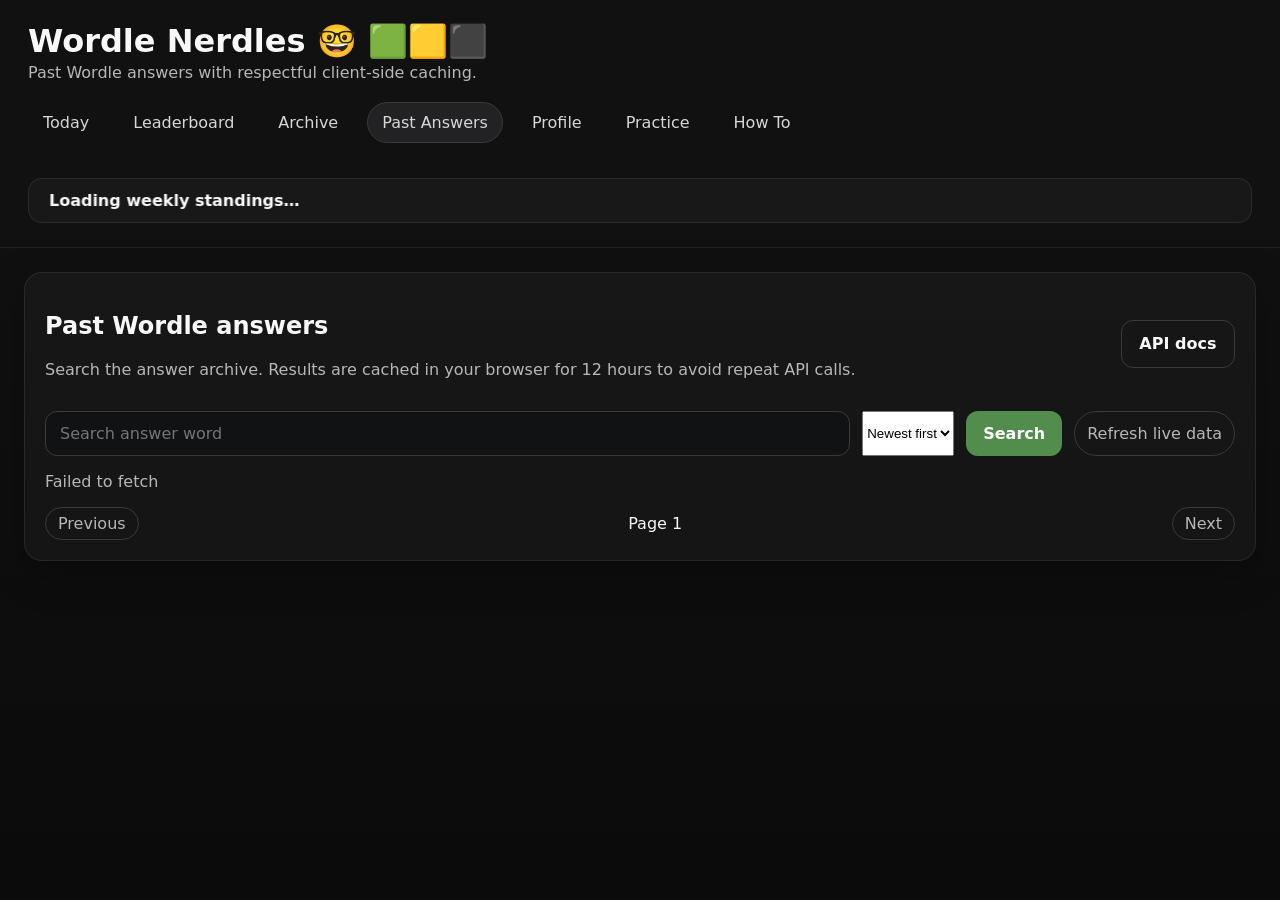
<file: answers.html>
<!DOCTYPE html>
<html lang="en">
<head>
  <meta charset="UTF-8" />
  <meta name="viewport" content="width=device-width, initial-scale=1.0" />
  <title>⬛🟨🟩Wordle Nerdles🟩🟨⬛ - Past Answers</title>
  <link rel="stylesheet" href="css/styles.css" />
</head>
<body>
  <header class="site-header">
    <div>
      <h1>Wordle Nerdles 🤓 🟩🟨⬛</h1>
      <p class="tagline">Past Wordle answers with respectful client-side caching.</p>
    </div>
    <nav class="nav">
      <a href="index.html">Today</a>
      <a href="leaderboard.html">Leaderboard</a>
      <a href="daily.html">Archive</a>
      <a href="answers.html" aria-current="page">Past Answers</a>
      <a href="profile.html">Profile</a>
      <a href="practice.html">Practice</a>
      <a href="howto.html">How To</a>
    </nav>
    <section class="ticker-shell header-ticker" aria-label="Weekly standings banner">
      <div class="ticker-track-wrap">
        <div id="weekly-ticker-track" class="ticker-track">
          <span class="ticker-item">Loading weekly standings…</span>
        </div>
      </div>
    </section>
  </header>

  <main class="page-grid single-column">
    <section class="card">
      <div class="section-head wrap">
        <div>
          <h2>Past Wordle answers</h2>
          <p class="muted">Search the answer archive. Results are cached in your browser for 12 hours to avoid repeat API calls.</p>
        </div>
        <div class="button-row compact wrap">
          <a class="ghost-link" href="https://wordlehints.co.uk/wordle-past-answers/api/" target="_blank" rel="noopener noreferrer">API docs</a>
        </div>
      </div>

      <div class="answers-toolbar">
        <input id="answer-search" type="text" placeholder="Search answer word" />
        <select id="answer-order">
          <option value="desc">Newest first</option>
          <option value="asc">Oldest first</option>
        </select>
        <button id="answer-search-btn" type="button">Search</button>
        <button id="answer-refresh-btn" type="button" class="ghost-btn">Refresh live data</button>
      </div>

      <div id="answers-meta" class="muted">Loading…</div>
      <div id="answers-list"></div>

      <div class="pagination-row">
        <button id="prev-page" type="button" class="ghost-btn">Previous</button>
        <span id="page-label">Page 1</span>
        <button id="next-page" type="button" class="ghost-btn">Next</button>
      </div>
    </section>
  </main>

  <script type="module" src="js/answers.js"></script>
  <script type="module" src="./js/ticker.js"></script>
  <script type="module" src="./js/notifications.js"></script>
</body>
</html>
</file>
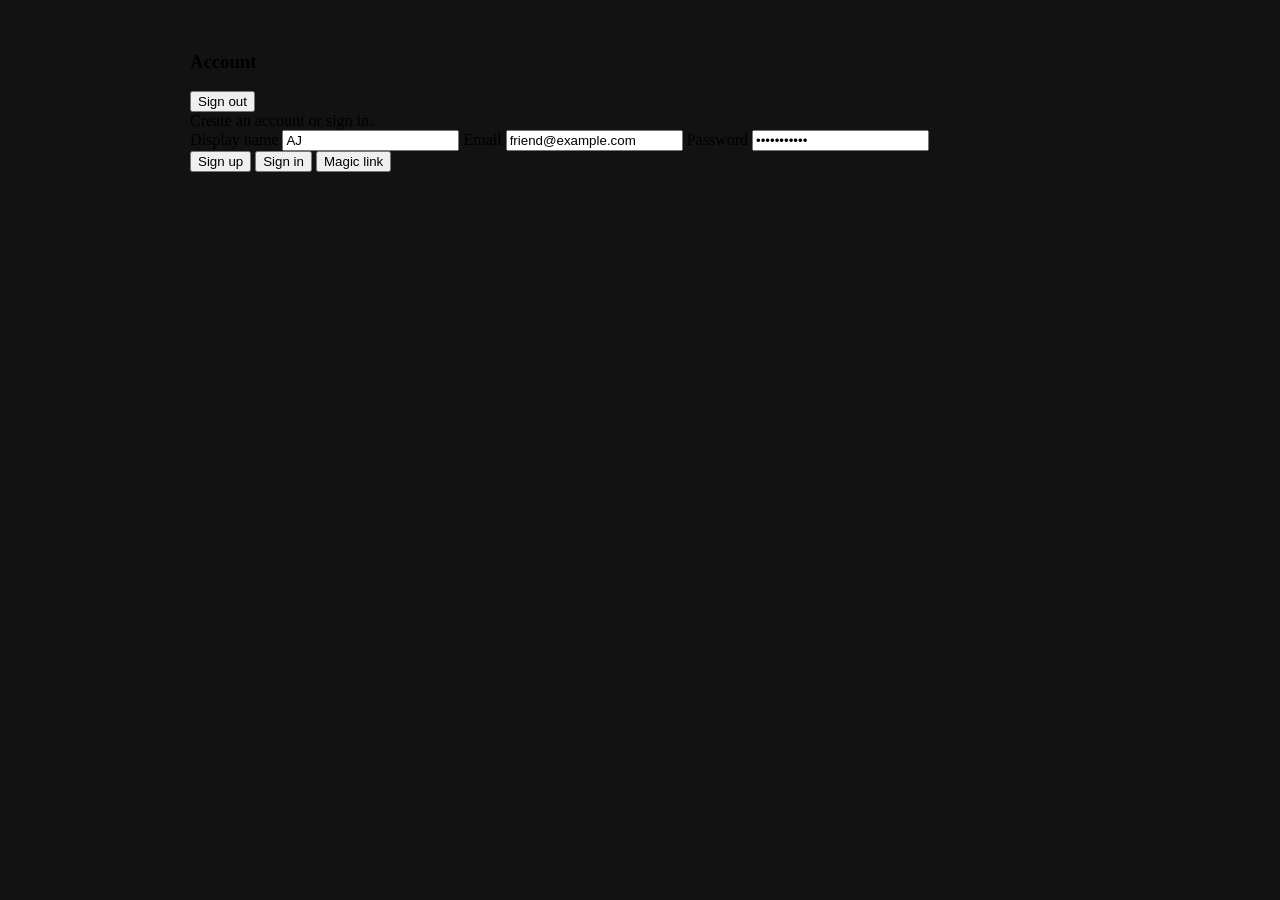
<file: _howto_scenes/account.html>
<!doctype html>
<html><head><meta charset="utf-8"><link rel="stylesheet" href="file:///mnt/data/howto_pkg_work/css/styles.css">
<style>body{padding:24px;background:#121213} .frame{width:900px;margin:0 auto;}</style></head>
<body><div class="frame">
<section class="card auth-card">
  <div class="section-head">
    <h3>Account</h3>
    <button class="ghost-btn hidden">Sign out</button>
  </div>
  <div class="status-text">Create an account or sign in.</div>
  <form class="stack-form">
    <label>Display name
      <input type="text" value="AJ" />
    </label>
    <label>Email
      <input type="email" value="friend@example.com" />
    </label>
    <label>Password
      <input type="password" value="password123" />
    </label>
    <div class="button-row wrap">
      <button type="button">Sign up</button>
      <button type="button" class="secondary-btn">Sign in</button>
      <button type="button" class="ghost-btn">Magic link</button>
    </div>
  </form>
</section>
</div></body></html>
</file>
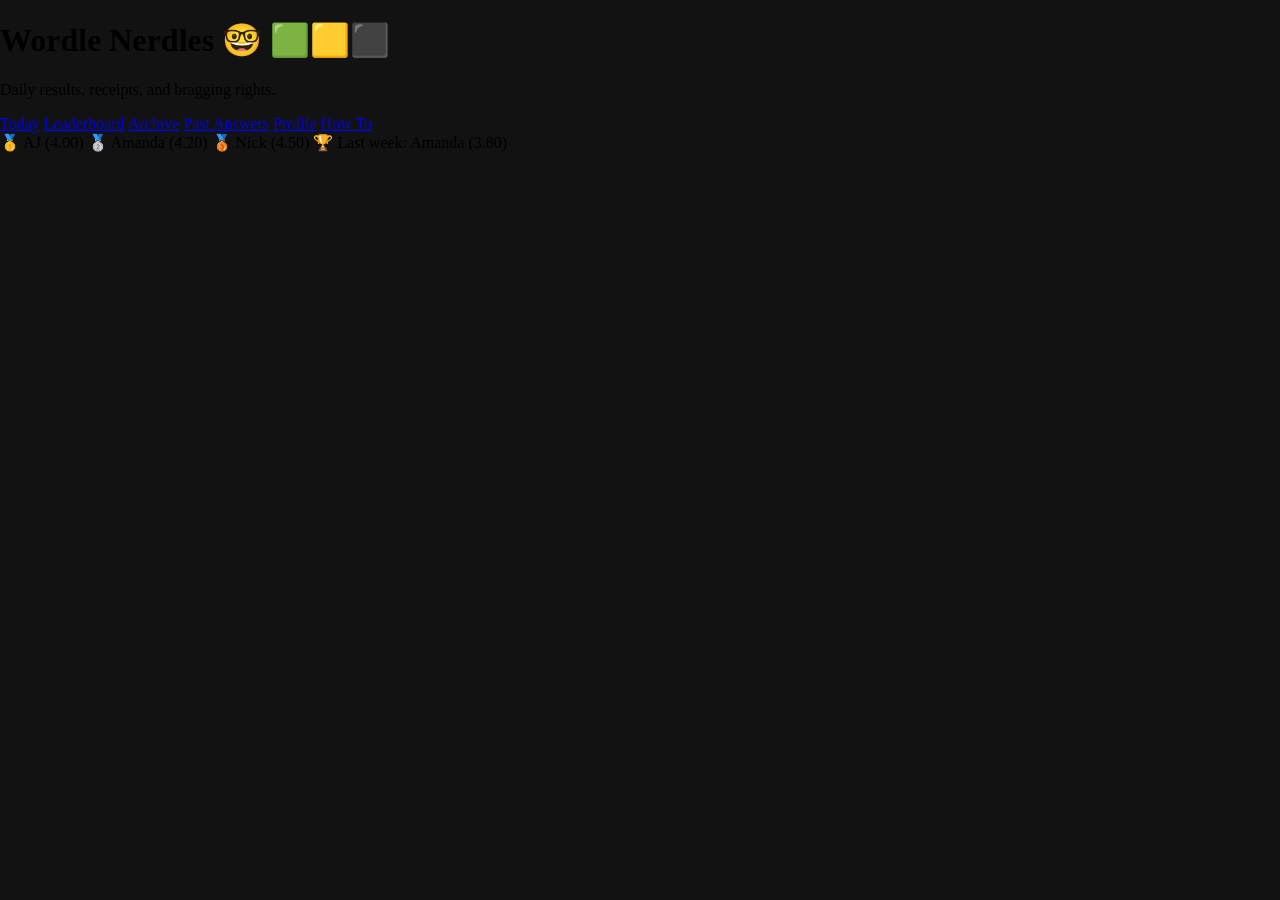
<file: _howto_scenes/nav.html>
<!doctype html>
<html><head><meta charset="utf-8"><link rel="stylesheet" href="file:///mnt/data/howto_pkg_work/css/styles.css">
<style>body{padding:0;margin:0;background:#121213} .frame{width:1400px;margin:0 auto;}</style></head>
<body><div class="frame">
<header class="site-header">
  <div>
    <h1>Wordle Nerdles 🤓 🟩🟨⬛</h1>
    <p class="tagline">Daily results, receipts, and bragging rights.</p>
  </div>
  <nav class="nav">
    <a href="index.html" aria-current="page">Today</a>
    <a href="leaderboard.html">Leaderboard</a>
    <a href="daily.html">Archive</a>
    <a href="answers.html">Past Answers</a>
    <a href="profile.html">Profile</a>
    <a href="howto.html">How To</a>
  </nav>
  <section class="ticker-shell header-ticker" aria-label="Weekly standings banner">
    <div class="ticker-track-wrap">
      <div class="ticker-track">
        <span class="ticker-item">🥇 AJ (4.00)</span>
        <span class="ticker-item">🥈 Amanda (4.20)</span>
        <span class="ticker-item">🥉 Nick (4.50)</span>
        <span class="ticker-item">🏆 Last week: Amanda (3.80)</span>
      </div>
    </div>
  </section>
</header>
</div></body></html>
</file>
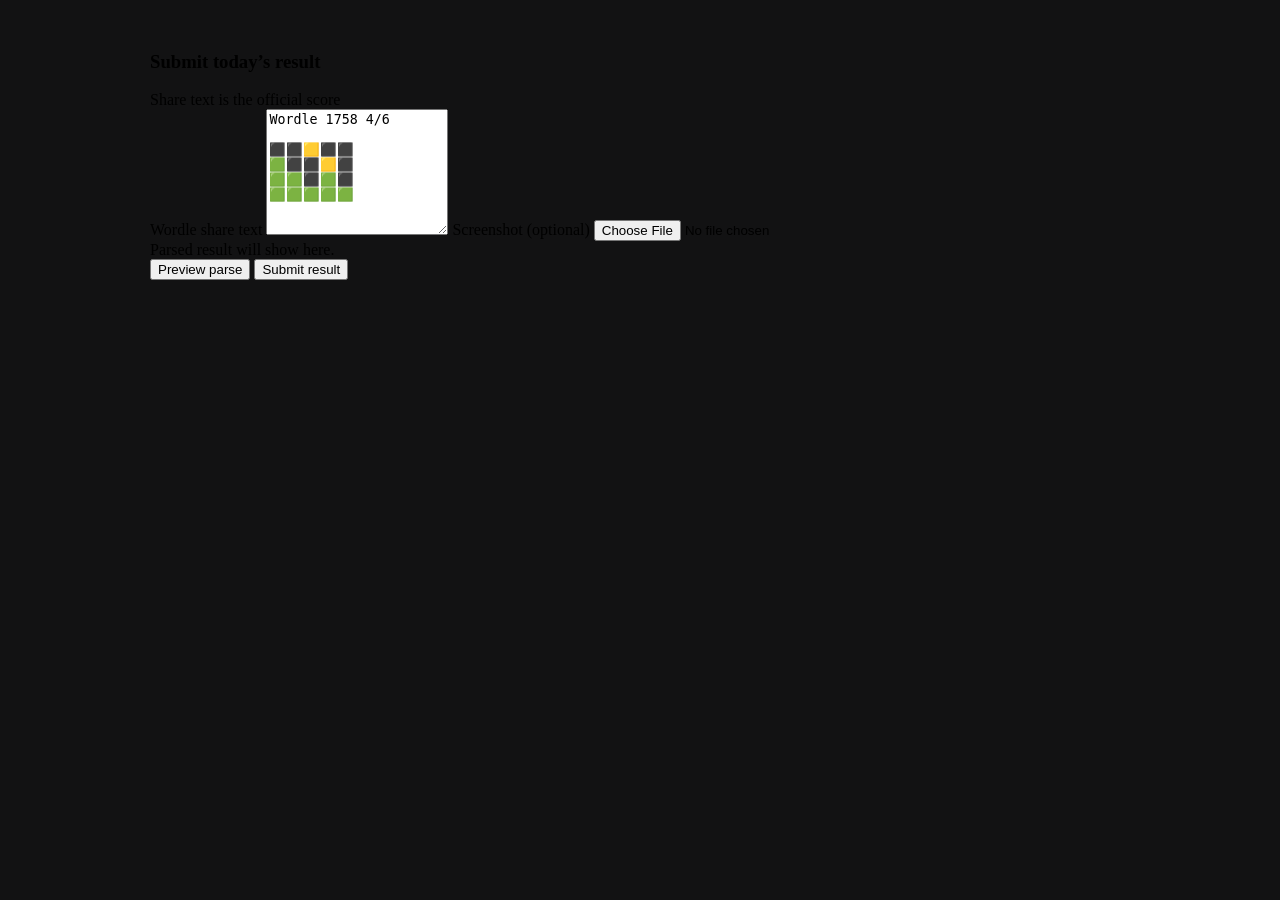
<file: _howto_scenes/submit.html>
<!doctype html>
<html><head><meta charset="utf-8"><link rel="stylesheet" href="file:///mnt/data/howto_pkg_work/css/styles.css">
<style>body{padding:24px;background:#121213} .frame{width:980px;margin:0 auto;}</style></head>
<body><div class="frame">
<section class="card submit-card">
  <div class="section-head">
    <h3>Submit today’s result</h3>
    <span class="badge">Share text is the official score</span>
  </div>
  <form class="stack-form">
    <label>Wordle share text
      <textarea rows="8">Wordle 1758 4/6

⬛⬛🟨⬛⬛
🟩⬛⬛🟨⬛
🟩🟩⬛🟩⬛
🟩🟩🟩🟩🟩</textarea>
    </label>
    <label>Screenshot (optional)
      <input type="file" />
    </label>
    <div class="preview-box muted">Parsed result will show here.</div>
    <div class="button-row">
      <button type="button" class="secondary-btn">Preview parse</button>
      <button type="button">Submit result</button>
    </div>
  </form>
</section>
</div></body></html>
</file>
<file: css/styles.css>
:root {
  --bg: #121213;
  --panel: #1a1a1b;
  --panel-alt: #222224;
  --border: #3a3a3c;
  --text: #f8f8f8;
  --muted: #b7b7b7;
  --green: #538d4e;
  --yellow: #b59f3b;
  --gray: #3a3a3c;
  --light: #818384;
  --danger: #a24444;
  --shadow: 0 12px 40px rgba(0,0,0,0.25);
  --radius: 18px;
}

* { box-sizing: border-box; }
html, body { margin: 0; padding: 0; }
body {
  font-family: Inter, system-ui, -apple-system, BlinkMacSystemFont, "Segoe UI", sans-serif;
  background: linear-gradient(180deg, #121213 0%, #0b0b0c 100%);
  color: var(--text);
  min-height: 100vh;
}

a { color: #d7d7d7; text-decoration: none; }
a:hover { color: white; }

.site-header {
  display: flex;
  justify-content: space-between;
  gap: 20px;
  align-items: flex-start;
  flex-wrap: wrap;
  padding: 24px 28px;
  border-bottom: 1px solid rgba(255,255,255,0.06);
  backdrop-filter: blur(10px);
  background: rgba(18,18,19,0.92);
  z-index: 10;
}
.site-header h1 { margin: 0; font-size: 2rem; }
.tagline { margin: 4px 0 0; color: var(--muted); }
.nav { display: flex; gap: 14px; flex-wrap: wrap; }
.nav a {
  padding: 10px 14px;
  border-radius: 999px;
  border: 1px solid transparent;
}
.nav a[aria-current="page"], .nav a:hover {
  background: var(--panel-alt);
  border-color: var(--border);
}

.page-grid {
  display: grid;
  grid-template-columns: repeat(2, minmax(0, 1fr));
  gap: 20px;
  padding: 24px;
  max-width: 1400px;
  margin: 0 auto;
}
.single-column { grid-template-columns: minmax(0, 1fr); }

.card {
  background: rgba(255,255,255,0.03);
  border: 1px solid rgba(255,255,255,0.08);
  border-radius: var(--radius);
  box-shadow: var(--shadow);
  padding: 20px;
}

.hero-card {
  grid-column: 1 / -1;
  display: flex;
  justify-content: space-between;
  gap: 24px;
  align-items: center;
}
.hero-copy h2 { margin: 8px 0; font-size: 2rem; }
.eyebrow {
  color: var(--yellow);
  text-transform: uppercase;
  font-size: 0.8rem;
  letter-spacing: 0.12em;
  margin: 0;
}
.hero-stats {
  display: grid;
  grid-template-columns: repeat(3, minmax(0, 1fr));
  gap: 12px;
  min-width: 340px;
}
.stat-box {
  background: var(--panel-alt);
  border: 1px solid var(--border);
  border-radius: 14px;
  padding: 14px;
}
.stat-box span { display: block; color: var(--muted); font-size: 0.85rem; margin-bottom: 6px; }
.stat-box strong { font-size: 1.6rem; }

.section-head {
  display: flex;
  justify-content: space-between;
  align-items: center;
  gap: 16px;
  margin-bottom: 16px;
}
.wrap { flex-wrap: wrap; }

.stack-form {
  display: grid;
  gap: 14px;
}
label {
  display: grid;
  gap: 8px;
  font-weight: 600;
}
input, textarea, button {
  font: inherit;
}
input, textarea {
  border-radius: 12px;
  border: 1px solid var(--border);
  background: #111214;
  color: var(--text);
  padding: 12px 14px;
}
textarea { resize: vertical; }

button {
  border: 1px solid transparent;
  border-radius: 12px;
  background: var(--green);
  color: white;
  padding: 11px 16px;
  cursor: pointer;
  font-weight: 700;
}
button:hover { filter: brightness(1.05); }
.secondary-btn { background: var(--yellow); color: #151515; }
.ghost-btn, .filter-btn {
  background: transparent;
  border-color: var(--border);
  color: var(--text);
}
.filter-btn.active { background: var(--panel-alt); border-color: var(--yellow); }
.button-row { display: flex; gap: 10px; align-items: center; }
.button-row.compact { gap: 8px; }
.badge {
  display: inline-flex;
  align-items: center;
  padding: 6px 10px;
  border-radius: 999px;
  background: rgba(181,159,59,0.15);
  border: 1px solid rgba(181,159,59,0.4);
  color: #e8d88f;
  font-size: 0.85rem;
}
.status-text, .muted, .empty-state { color: var(--muted); }
.hidden { display: none !important; }

.preview-box {
  border: 1px dashed var(--border);
  border-radius: 14px;
  padding: 16px;
  min-height: 70px;
  background: rgba(255,255,255,0.02);
}

.standings-list, .daily-grid {
  display: grid;
  gap: 12px;
}
.player-card {
  background: var(--panel-alt);
  border: 1px solid var(--border);
  border-radius: 14px;
  padding: 14px;
}
.player-row {
  display: flex;
  justify-content: space-between;
  gap: 12px;
  align-items: center;
}
.player-meta { display: flex; flex-direction: column; gap: 4px; }
.score-pill {
  min-width: 70px;
  text-align: center;
  padding: 8px 12px;
  border-radius: 999px;
  background: var(--green);
  font-weight: 800;
}

.mini-grid {
  display: grid;
  gap: 4px;
  margin-top: 12px;
}
.mini-row {
  display: grid;
  grid-template-columns: repeat(5, 18px);
  gap: 4px;
}
.tile {
  width: 18px;
  height: 18px;
  border-radius: 3px;
  border: 1px solid rgba(255,255,255,0.07);
}
.tile.green { background: var(--green); }
.tile.yellow { background: var(--yellow); }
.tile.gray { background: var(--gray); }
.tile.light { background: var(--light); }

.daily-card-grid {
  display: grid;
  grid-template-columns: repeat(auto-fit, minmax(260px, 1fr));
  gap: 16px;
}

.screenshot-card {
  width: 100%;
  height: 360px;
  background: #0f0f10;
  border: 1px solid var(--border);
  border-radius: 12px;
  overflow: hidden;
  display: flex;
  align-items: center;
  justify-content: center;
  margin-top: 12px;
}
.screenshot-card img {
  width: 100%;
  height: 100%;
  object-fit: contain;
  display: block;
  background: #0f0f10;
  cursor: zoom-in;
}
.screenshot-locked {
  height: 360px;
  border: 1px dashed var(--border);
  border-radius: 12px;
  display: flex;
  align-items: center;
  justify-content: center;
  margin-top: 12px;
  color: var(--muted);
  text-align: center;
  padding: 20px;
}

.table-wrap { overflow-x: auto; }
table {
  width: 100%;
  border-collapse: collapse;
}
th, td {
  padding: 12px;
  text-align: left;
  border-bottom: 1px solid rgba(255,255,255,0.08);
}
th { color: var(--muted); font-size: 0.9rem; }

.compact-input {
  width: 120px;
}

.summary-grid {
  display: grid;
  grid-template-columns: repeat(4, minmax(0, 1fr));
  gap: 14px;
}
.summary-card {
  background: var(--panel-alt);
  border: 1px solid var(--border);
  border-radius: 14px;
  padding: 16px;
}
.highlight-card {
  border-color: rgba(181,159,59,0.65);
  box-shadow: inset 0 0 0 1px rgba(181,159,59,0.2);
}
.summary-card strong {
  display: block;
  margin: 8px 0 4px;
  font-size: 1.2rem;
}
.summary-label {
  display: inline-block;
  color: var(--yellow);
  font-size: 0.82rem;
  text-transform: uppercase;
  letter-spacing: 0.08em;
}
.leaderboard-summary {
  margin-bottom: 18px;
}
.filter-scroll {
  overflow-x: auto;
  padding-bottom: 2px;
}
.rank-badge {
  display: inline-flex;
  align-items: center;
  justify-content: center;
  min-width: 30px;
  height: 30px;
  border-radius: 999px;
  background: rgba(83,141,78,0.16);
  border: 1px solid rgba(83,141,78,0.5);
  font-weight: 800;
}
.winner-banner {
  margin-top: 10px;
  padding: 10px 12px;
  border-radius: 12px;
  background: rgba(181,159,59,0.12);
  border: 1px solid rgba(181,159,59,0.35);
}

.modal {
  position: fixed;
  inset: 0;
  z-index: 30;
}
.modal-backdrop {
  position: absolute;
  inset: 0;
  background: rgba(0,0,0,0.8);
}
.modal-panel {
  position: relative;
  max-width: 900px;
  max-height: 90vh;
  margin: 4vh auto;
  z-index: 1;
  background: var(--panel);
  border: 1px solid var(--border);
  border-radius: 16px;
  padding: 16px;
}
.modal-panel img {
  width: 100%;
  max-height: calc(90vh - 80px);
  object-fit: contain;
}

.toast {
  position: fixed;
  right: 20px;
  bottom: 20px;
  padding: 12px 16px;
  background: var(--panel-alt);
  border: 1px solid var(--border);
  border-radius: 12px;
  box-shadow: var(--shadow);
}

@media (max-width: 1100px) {
  .summary-grid { grid-template-columns: repeat(2, minmax(0, 1fr)); }
}

@media (max-width: 900px) {
  .page-grid { grid-template-columns: 1fr; padding: 16px; }
  .hero-card { flex-direction: column; align-items: stretch; }
  .hero-stats { min-width: 0; }
  .site-header {
    padding: 16px;
    flex-direction: column;
    align-items: stretch;
    width: 100%;
    max-width: 100%;
    overflow: hidden;
  }
  .site-header h1 { font-size: 1.65rem; }
  .nav {
    display: flex;
    flex-wrap: nowrap;
    overflow-x: auto;
    overflow-y: hidden;
    -webkit-overflow-scrolling: touch;
    padding-bottom: 4px;
    width: 100%;
    max-width: 100%;
    scrollbar-width: none;
  }
  .nav::-webkit-scrollbar { display: none; }
  .nav a {
    white-space: nowrap;
    flex: 0 0 auto;
  }
  .button-row { flex-wrap: wrap; }
  .filter-scroll { flex-wrap: nowrap; }
  .modal-panel { margin: 2vh 12px; }
}

@media (max-width: 640px) {
  .hero-copy h2 { font-size: 1.55rem; }
  .hero-stats { grid-template-columns: 1fr; }
  .summary-grid { grid-template-columns: 1fr; }
  .daily-card-grid { grid-template-columns: 1fr; }
  .player-row { align-items: flex-start; }
  .score-pill { min-width: 58px; padding: 7px 10px; }
  .screenshot-card, .screenshot-locked { height: 300px; }
  .compact-input { width: 100%; min-width: 0; }
  th, td { padding: 10px 8px; font-size: 0.92rem; }
}


.range-label {
  margin-top: 10px;
  font-size: 0.86rem;
}

.play-today-btn,
.ghost-link {
  display: inline-flex;
  align-items: center;
  justify-content: center;
  min-height: 44px;
  padding: 0.85rem 1.1rem;
  border-radius: 12px;
  text-decoration: none;
  font-weight: 700;
  border: 1px solid var(--border);
}

.play-today-btn {
  margin-top: 0.9rem;
  color: white;
  background: var(--green);
  border-color: transparent;
}

.play-today-btn:hover {
  color: white;
}

.ghost-link {
  color: var(--text);
  background: transparent;
}

.answers-toolbar {
  display: grid;
  grid-template-columns: minmax(0, 1fr) auto auto auto;
  gap: 0.75rem;
  margin-bottom: 1rem;
}

.answers-grid {
  display: grid;
  grid-template-columns: repeat(auto-fit, minmax(220px, 1fr));
  gap: 1rem;
}

.answer-card {
  border: 1px solid #3a3a3c;
  border-radius: 14px;
  padding: 1rem;
  background: #121213;
}

.answer-top,
.answer-meta,
.pagination-row {
  display: flex;
  justify-content: space-between;
  gap: 0.75rem;
}

.answer-meta-stack {
  flex-wrap: wrap;
}

.answer-word {
  font-size: 1.5rem;
  font-weight: 800;
  letter-spacing: 0.08em;
  margin: 0.75rem 0;
}

.pagination-row {
  align-items: center;
  margin-top: 1rem;
}

@media (max-width: 640px) {
  .play-today-btn, .ghost-link { width: 100%; }
  .answers-toolbar { grid-template-columns: 1fr; }
  .pagination-row { flex-direction: column; align-items: stretch; }
}


.page-title, .site-header h1 { line-height: 1.1; }
.play-today-btn {
  display: inline-flex;
  align-items: center;
  justify-content: center;
  min-height: 44px;
  padding: 0.85rem 1.1rem;
  border-radius: 12px;
  text-decoration: none;
  font-weight: 800;
  margin-top: 0.75rem;
  background: var(--green);
  color: #fff;
  border: 1px solid transparent;
}
.play-today-btn:hover { color: #fff; filter: brightness(1.05); }

.avatar-wrap {
  display: flex;
  align-items: center;
  justify-content: center;
}
.avatar-wrap.large { width: 108px; height: 108px; }
.profile-avatar,
.player-avatar {
  width: 72px;
  height: 72px;
  object-fit: cover;
  border: 2px solid var(--border);
  background: #121213;
  box-shadow: 0 6px 18px rgba(0,0,0,0.2);
}
.profile-avatar.circular,
.player-avatar.circular {
  border-radius: 999px;
}
.avatar-wrap.large .profile-avatar {
  width: 108px;
  height: 108px;
}
.profile-shell {
  display: grid;
  gap: 20px;
}
.profile-header-card {
  display: grid;
  gap: 18px;
  background: rgba(255,255,255,0.03);
  border: 1px solid rgba(255,255,255,0.08);
  border-radius: var(--radius);
  box-shadow: var(--shadow);
  padding: 20px;
}
.profile-header-main {
  display: flex;
  align-items: center;
  gap: 18px;
  flex-wrap: wrap;
}
.profile-header-copy h2 {
  margin: 0 0 6px;
  font-size: 1.8rem;
}
.profile-email { margin: 0 0 10px; }
.catchphrase-display {
  margin: 0;
  color: #f3e7a9;
  font-size: 1rem;
}
.profile-card-inner {
  background: rgba(255,255,255,0.03);
  border: 1px solid rgba(255,255,255,0.08);
}
.profile-stats {
  min-width: 0;
}
.muted.small {
  font-size: 0.85rem;
}
@media (max-width: 640px) {
  .play-today-btn { width: 100%; }
  .profile-header-main { align-items: flex-start; }
}



.player-row-top {
  display: flex;
  align-items: center;
  gap: 12px;
  min-width: 0;
}
.player-avatar,
.leaderboard-avatar {
  border-radius: 999px;
}
.player-avatar {
  width: 44px;
  height: 44px;
  flex: 0 0 44px;
}
.player-meta {
  min-width: 0;
}
.player-name-line {
  display: flex;
  align-items: center;
  gap: 8px;
  flex-wrap: wrap;
}
.player-name-line strong {
  overflow-wrap: anywhere;
}
.catchphrase {
  font-size: 0.92rem;
  color: var(--muted);
  font-style: italic;
}
.table-player {
  display: flex;
  align-items: center;
  gap: 10px;
  min-width: 180px;
}
.leaderboard-avatar {
  width: 36px;
  height: 36px;
  object-fit: cover;
  border: 1px solid var(--border);
  background: #121213;
  flex: 0 0 36px;
}
.table-player-text {
  display: flex;
  flex-direction: column;
  gap: 3px;
  min-width: 0;
}
.table-player-text .name {
  font-weight: 700;
  overflow-wrap: anywhere;
}
.table-player-text .tag {
  font-size: 0.83rem;
  color: var(--muted);
  overflow-wrap: anywhere;
}
@media (max-width: 640px) {
  .player-row-top {
    width: 100%;
  }
  .table-player {
    min-width: 160px;
  }
}


.player-link,
.profile-link {
  color: inherit;
  text-decoration: none;
}
.player-link:hover,
.profile-link:hover {
  color: inherit;
}
.player-link .player-row-top,
.profile-link .table-player {
  transition: transform 0.12s ease, opacity 0.12s ease;
}
.player-link:hover .player-row-top,
.profile-link:hover .table-player {
  transform: translateY(-1px);
  opacity: 0.95;
}
.profile-view-header {
  display: flex;
  align-items: center;
  gap: 16px;
  margin-bottom: 14px;
}
.profile-view-subtitle {
  color: var(--muted);
  margin-top: 4px;
}
.profile-view-grid {
  display: grid;
  grid-template-columns: repeat(4, minmax(0, 1fr));
  gap: 14px;
}
.profile-view-grid .summary-card {
  min-height: 110px;
}
.recent-submissions-grid {
  display: grid;
  gap: 12px;
}
@media (max-width: 900px) {
  .profile-view-grid {
    grid-template-columns: repeat(2, minmax(0, 1fr));
  }
}
@media (max-width: 640px) {
  .profile-view-grid {
    grid-template-columns: 1fr;
  }
}


.submission-comments {
  margin-top: 14px;
  padding-top: 12px;
  border-top: 1px solid rgba(255,255,255,0.08);
}
.comments-shell {
  display: grid;
  gap: 12px;
}
.comments-head {
  display: flex;
  align-items: center;
  justify-content: space-between;
  gap: 12px;
}
.comments-composer,
.reply-form-slot {
  display: grid;
  gap: 8px;
}
.comment-form {
  display: grid;
  gap: 8px;
}
.comment-textarea {
  width: 100%;
  min-height: 84px;
  resize: vertical;
  padding: 12px 14px;
  border-radius: 14px;
  border: 1px solid var(--border);
  background: rgba(0,0,0,0.25);
  color: var(--text);
  font: inherit;
}
.comment-form-actions {
  display: flex;
  align-items: center;
  gap: 8px;
  flex-wrap: wrap;
}
.ghost-btn,
.comment-action-btn {
  background: transparent;
  color: var(--muted);
  border: 1px solid var(--border);
  border-radius: 999px;
  padding: 6px 12px;
  font: inherit;
  cursor: pointer;
}
.comment-action-btn {
  padding: 4px 10px;
  border: 0;
}
.cancel-reply-btn {
  border-style: dashed;
}
.danger-link {
  color: #ff9898;
}
.comments-thread {
  display: grid;
  gap: 12px;
}
.comment-item {
  display: grid;
  gap: 8px;
}
.comment-main {
  display: grid;
  grid-template-columns: auto 1fr;
  gap: 10px;
  align-items: start;
}
.comment-avatar {
  width: 34px;
  height: 34px;
  border-radius: 999px;
  object-fit: cover;
  border: 1px solid var(--border);
  background: #121213;
}
.comment-body-wrap {
  display: grid;
  gap: 4px;
  min-width: 0;
}
.comment-bubble {
  background: rgba(255,255,255,0.04);
  border: 1px solid rgba(255,255,255,0.08);
  border-radius: 16px;
  padding: 10px 12px;
}
.comment-head {
  display: flex;
  align-items: center;
  justify-content: space-between;
  gap: 10px;
  flex-wrap: wrap;
}
.comment-text {
  white-space: pre-wrap;
  overflow-wrap: anywhere;
}
.comment-catchphrase {
  margin: 4px 0 6px;
  color: var(--muted);
  font-size: 0.88rem;
  font-style: italic;
}
.comment-actions {
  display: flex;
  gap: 8px;
  padding-left: 4px;
}
.comment-replies {
  margin-left: 16px;
  padding-left: 12px;
  border-left: 2px solid rgba(255,255,255,0.08);
  display: grid;
  gap: 12px;
}
.comments-empty,
.comments-signin-hint {
  color: var(--muted);
}


.screenshot-uploader-inline {
  display: grid;
  gap: 8px;
  margin-top: 12px;
  padding: 12px;
  border: 1px dashed rgba(255,255,255,0.12);
  border-radius: 14px;
  background: rgba(255,255,255,0.02);
}
.inline-upload-label {
  color: var(--muted);
  font-size: 0.92rem;
}
.reaction-summary {
  display: flex;
  flex-wrap: wrap;
  gap: 8px;
  align-items: center;
}
.reaction-chip,
.reaction-picker-toggle,
.reaction-option {
  border: 1px solid rgba(255,255,255,0.12);
  background: rgba(255,255,255,0.03);
  color: var(--text);
  border-radius: 999px;
  padding: 4px 10px;
  cursor: pointer;
  font: inherit;
}
.reaction-chip.active {
  border-color: rgba(232, 194, 40, 0.55);
  background: rgba(232, 194, 40, 0.12);
}
.reaction-picker {
  display: flex;
  flex-wrap: wrap;
  gap: 8px;
}
.reaction-option {
  font-size: 1.05rem;
  min-width: 42px;
}


.ticker-shell {
  overflow: hidden;
  border: 1px solid rgba(255,255,255,0.08);
  border-radius: 14px;
  background: rgba(255,255,255,0.03);
  margin: 1rem 0 1.25rem;
}

.header-ticker {
  flex: 0 0 100%;
  width: 100%;
  margin-top: 0.9rem;
  margin-bottom: 0;
}

.ticker-track-wrap {
  overflow: hidden;
  white-space: nowrap;
  position: relative;
  width: 100%;
}

.ticker-track {
  display: inline-flex;
  align-items: center;
  gap: 2.25rem;
  padding: 0.9rem 1.25rem;
  width: max-content;
  min-width: 300%;
  animation: ticker-scroll 42s linear infinite;
  will-change: transform;
}

.ticker-track:hover {
  animation-play-state: paused;
}
.ticker-item {
  display: inline-flex;
  align-items: center;
  gap: 0.45rem;
  font-weight: 700;
  color: var(--text);
}
.ticker-link {
  color: inherit;
  text-decoration: none;
}
.ticker-link:hover {
  color: inherit;
}
.ticker-item .muted-label {
  color: var(--muted);
  font-weight: 600;
}

.header-ticker .ticker-track {
  padding-top: 0.75rem;
  padding-bottom: 0.75rem;
}

@keyframes ticker-scroll {
  0% { transform: translateX(-5%); }
  100% { transform: translateX(-38.333%); }
}
@media (max-width: 640px) {
  .ticker-track {
    gap: 1.4rem;
    padding: 0.8rem 1rem;
    min-width: 300%;
    animation-duration: 34s;
  }

  .ticker-item {
    font-size: 0.95rem;
  }
}

.period-nav {
  display: flex;
  justify-content: space-between;
  align-items: center;
  gap: 12px;
  margin-bottom: 16px;
  flex-wrap: wrap;
}

.period-nav .ghost-btn[disabled] {
  opacity: 0.45;
  cursor: not-allowed;
}


.howto-grid {
  display: grid;
  gap: 20px;
}

.howto-step-grid {
  display: grid;
  grid-template-columns: 1fr;
  gap: 16px;
}

.howto-shot {
  border: 1px solid rgba(255,255,255,0.08);
  border-radius: 14px;
  overflow: hidden;
  background: #0f0f10;
}

.howto-shot img {
  width: 100%;
  display: block;
}

.howto-list {
  margin: 0;
  padding-left: 1.2rem;
  color: var(--text);
}

.howto-list li + li {
  margin-top: 0.55rem;
}

.howto-note {
  margin-top: 12px;
  padding: 12px 14px;
  border-radius: 12px;
  border: 1px solid rgba(181,159,59,0.35);
  background: rgba(181,159,59,0.12);
  color: #f2e3a2;
}

@media (min-width: 980px) {
  .howto-step-grid {
    grid-template-columns: 1.05fr 0.95fr;
    align-items: start;
  }
}


.practice-status-bar {
  display: flex;
  justify-content: space-between;
  gap: 12px;
  align-items: center;
  flex-wrap: wrap;
  margin-bottom: 18px;
}

.success-badge {
  background: rgba(83,141,78,0.18);
  border: 1px solid rgba(83,141,78,0.55);
  color: #dff3dd;
}

.danger-badge {
  background: rgba(162,68,68,0.18);
  border: 1px solid rgba(162,68,68,0.55);
  color: #ffd9d9;
}

.practice-shell {
  display: grid;
  grid-template-columns: minmax(0, 1fr) 320px;
  gap: 20px;
  align-items: start;
  margin-bottom: 20px;
}

.practice-board-card,
.practice-side-card {
  background: var(--panel-alt);
  border: 1px solid var(--border);
  border-radius: 14px;
  padding: 18px;
}

.practice-board {
  display: grid;
  gap: 8px;
  justify-content: center;
}

.practice-row {
  display: grid;
  grid-template-columns: repeat(5, 62px);
  gap: 8px;
}

.practice-tile {
  width: 62px;
  height: 62px;
  border-radius: 10px;
  border: 2px solid var(--border);
  background: #111214;
  display: flex;
  align-items: center;
  justify-content: center;
  font-size: 1.9rem;
  font-weight: 800;
  text-transform: uppercase;
  transition: transform 0.12s ease, background 0.12s ease, border-color 0.12s ease;
}

.practice-tile.filled {
  border-color: #65666a;
}

.practice-tile.green {
  background: var(--green);
  border-color: var(--green);
}

.practice-tile.yellow {
  background: var(--yellow);
  border-color: var(--yellow);
}

.practice-tile.gray {
  background: var(--gray);
  border-color: var(--gray);
}

.practice-current-row {
  display: flex;
  justify-content: space-between;
  gap: 12px;
  margin-bottom: 16px;
}

.practice-help p {
  margin-top: 0;
}

.practice-keyboard {
  display: grid;
  gap: 8px;
}

.practice-key-row {
  display: flex;
  justify-content: center;
  gap: 6px;
  flex-wrap: nowrap;
}

.practice-key {
  min-width: 44px;
  height: 58px;
  padding: 0 10px;
  border-radius: 10px;
  border: 1px solid var(--border);
  background: #818384;
  color: white;
  font-weight: 800;
}

.practice-key.wide {
  min-width: 88px;
}

.practice-key.green {
  background: var(--green);
  border-color: var(--green);
}

.practice-key.yellow {
  background: var(--yellow);
  border-color: var(--yellow);
  color: #151515;
}

.practice-key.gray {
  background: var(--gray);
  border-color: var(--gray);
}

@media (max-width: 900px) {
  .practice-shell {
    grid-template-columns: 1fr;
  }
}

@media (max-width: 640px) {
  .practice-row {
    grid-template-columns: repeat(5, 52px);
    gap: 6px;
  }

  .practice-tile {
    width: 52px;
    height: 52px;
    font-size: 1.55rem;
  }

  .practice-key {
    min-width: 30px;
    height: 52px;
    padding: 0 8px;
    font-size: 0.92rem;
  }

  .practice-key.wide {
    min-width: 68px;
  }
}


@media (max-width: 640px) {
  .practice-shell {
    grid-template-columns: 1fr;
  }

  .practice-board-card {
    order: 1;
  }

  .practice-keyboard {
    order: 2;
    margin-top: 4px;
  }

  .practice-side-card {
    order: 3;
  }
}


/* Global overflow guards */
html, body {
  width: 100%;
  max-width: 100%;
  overflow-x: hidden;
}

.page-grid,
.single-column,
.card,
.hero-card,
.hero-copy,
.hero-stats,
.summary-grid,
.profile-view-grid,
.daily-card-grid,
.answers-grid,
.answers-toolbar,
.button-row,
.section-head,
.table-wrap,
.profile-header-main,
.profile-view-header,
.practice-shell,
.practice-board-card,
.practice-side-card,
.comments-shell,
.comment-body-wrap {
  min-width: 0;
  max-width: 100%;
}

.card {
  overflow: hidden;
}

img,
table,
input,
textarea,
select,
button {
  max-width: 100%;
}

.table-wrap {
  width: 100%;
  overflow-x: auto;
}

@media (max-width: 900px) {
  .page-grid,
  .single-column {
    width: 100%;
    max-width: 100%;
  }

  .card,
  .hero-card,
  .practice-board-card,
  .practice-side-card {
    width: 100%;
    max-width: 100%;
  }

  .section-head,
  .button-row,
  .answers-toolbar,
  .hero-stats {
    width: 100%;
    max-width: 100%;
  }

  .section-head > *,
  .button-row > *,
  .answers-toolbar > * {
    min-width: 0;
  }
}

@media (max-width: 640px) {
  .page-grid {
    padding-left: 12px;
    padding-right: 12px;
  }

  .card {
    padding-left: 16px;
    padding-right: 16px;
  }

  .section-head,
  .button-row,
  .answers-toolbar,
  .practice-status-bar {
    width: 100%;
  }

  .table-wrap {
    margin-left: 0;
    margin-right: 0;
  }
}


/* Practice keyboard mobile fit fix */
.practice-keyboard,
.practice-key-row {
  width: 100%;
  max-width: 100%;
}

@media (max-width: 640px) {
  .practice-keyboard {
    overflow: hidden;
  }

  .practice-key-row {
    display: grid;
    width: 100%;
    gap: 4px;
  }

  .practice-key-row:nth-child(1) {
    grid-template-columns: repeat(10, minmax(0, 1fr));
  }

  .practice-key-row:nth-child(2) {
    grid-template-columns: repeat(9, minmax(0, 1fr));
  }

  .practice-key-row:nth-child(3) {
    grid-template-columns: 1.4fr repeat(7, minmax(0, 1fr)) 1.4fr;
  }

  .practice-key {
    min-width: 0;
    width: 100%;
    height: 48px;
    padding: 0 4px;
    font-size: 0.84rem;
  }

  .practice-key.wide {
    min-width: 0;
    width: 100%;
  }
}


/* Practice page mobile ordering tweak */
@media (max-width: 640px) {
  .practice-shell {
    display: flex;
    flex-direction: column;
  }

  .practice-side-card {
    order: 1;
    margin-bottom: 12px;
  }

  .practice-help {
    display: none;
  }

  .practice-board-card {
    order: 2;
  }

  .practice-keyboard {
    order: 3;
    margin-top: 8px;
  }
}


/* Practice page mobile swap fix */
@media (max-width: 640px) {
  .practice-page-card {
    display: flex;
    flex-direction: column;
  }

  .practice-shell {
    display: contents;
  }

  .practice-side-card {
    order: 1;
    margin-bottom: 12px;
  }

  .practice-help {
    display: none;
  }

  .practice-board-card {
    order: 2;
  }

  .practice-keyboard {
    order: 3;
    margin-top: 8px;
  }
}


/* Floating signed-in profile and notifications */
@media (min-width: 1101px) {
  .site-header .nav {
    margin-right: 225px;
  }
}

.floating-user-panel {
  position: fixed;
  top: 16px;
  right: 20px;
  z-index: 120;
  display: flex;
  align-items: center;
  gap: 8px;
  max-width: calc(100vw - 24px);
  padding: 7px 9px;
  border: 1px solid var(--border);
  border-radius: 999px;
  background: rgba(26,26,27,0.96);
  box-shadow: var(--shadow);
  backdrop-filter: blur(12px);
}

.floating-profile-link {
  display: flex;
  align-items: center;
  gap: 8px;
  min-width: 0;
  color: var(--text);
}

.floating-profile-link:hover {
  color: var(--text);
}

.floating-user-avatar {
  width: 34px;
  height: 34px;
  flex: 0 0 34px;
  object-fit: cover;
  border-radius: 999px;
  border: 1px solid var(--border);
  background: #121213;
}

.floating-user-name {
  max-width: 125px;
  overflow: hidden;
  text-overflow: ellipsis;
  white-space: nowrap;
  font-weight: 700;
}

.notification-bell-btn,
.notification-icon-btn {
  position: relative;
  display: inline-flex;
  align-items: center;
  justify-content: center;
  border: 1px solid var(--border);
  background: var(--panel-alt);
  color: var(--text);
  padding: 0;
}

.notification-bell-btn {
  width: 38px;
  height: 38px;
  flex: 0 0 38px;
  border-radius: 999px;
  font-size: 1.1rem;
}

.notification-icon-btn {
  width: 32px;
  height: 32px;
  border-radius: 999px;
  font-size: 1.35rem;
}

.notification-count-badge {
  position: absolute;
  top: -7px;
  right: -7px;
  min-width: 21px;
  height: 21px;
  padding: 0 5px;
  border-radius: 999px;
  background: #d94b4b;
  color: white;
  border: 2px solid var(--panel);
  font-size: 0.72rem;
  font-weight: 900;
  line-height: 17px;
  text-align: center;
}

.notification-panel {
  position: fixed;
  top: 70px;
  right: 20px;
  z-index: 121;
  width: min(380px, calc(100vw - 24px));
  max-height: min(70vh, 620px);
  overflow: hidden;
  border: 1px solid var(--border);
  border-radius: 16px;
  background: rgba(26,26,27,0.99);
  box-shadow: var(--shadow);
  backdrop-filter: blur(14px);
}

.notification-panel-head,
.notification-panel-actions {
  display: flex;
  align-items: center;
  justify-content: space-between;
  gap: 10px;
  padding: 12px 14px;
  border-bottom: 1px solid rgba(255,255,255,0.08);
}

.notification-panel-actions {
  justify-content: flex-end;
  padding-top: 8px;
  padding-bottom: 8px;
}

.notification-list {
  max-height: calc(min(70vh, 620px) - 112px);
  overflow-y: auto;
}

.notification-item {
  width: 100%;
  display: grid;
  grid-template-columns: auto minmax(0, 1fr) auto;
  gap: 10px;
  align-items: center;
  padding: 12px 14px;
  border: 0;
  border-bottom: 1px solid rgba(255,255,255,0.07);
  border-radius: 0;
  background: transparent;
  color: var(--text);
  text-align: left;
}

.notification-item:hover {
  background: rgba(255,255,255,0.05);
  filter: none;
}

.notification-item.unread {
  background: rgba(83,141,78,0.11);
}

.notification-avatar {
  width: 38px;
  height: 38px;
  border-radius: 999px;
  object-fit: cover;
  border: 1px solid var(--border);
  background: #121213;
}

.notification-copy {
  min-width: 0;
  display: grid;
  gap: 4px;
}

.notification-message {
  overflow-wrap: anywhere;
  font-weight: 650;
}

.notification-time {
  color: var(--muted);
  font-size: 0.82rem;
}

.notification-unread-dot {
  width: 9px;
  height: 9px;
  border-radius: 999px;
  background: var(--green);
}

.notification-empty {
  padding: 22px 16px;
  text-align: center;
}

.favorite-profile-btn {
  margin-top: 12px;
}

.favorite-profile-btn.active {
  border-color: rgba(181,159,59,0.65);
  background: rgba(181,159,59,0.13);
  color: #f1df91;
}

@media (max-width: 1100px) {
  .floating-user-panel {
    top: auto;
    right: 12px;
    bottom: 12px;
  }

  .notification-panel {
    top: auto;
    right: 12px;
    bottom: 66px;
    max-height: min(68vh, 560px);
  }

  .notification-list {
    max-height: calc(min(68vh, 560px) - 112px);
  }

  .floating-user-name {
    max-width: 100px;
  }
}


/* Profile Hall of Fame, Hall of Shame, and full history */
.profile-halls-card {
  display: grid;
  gap: 20px;
}

.profile-fame-grid {
  display: grid;
  grid-template-columns: repeat(3, minmax(0, 1fr));
  gap: 14px;
}

.profile-shame-section {
  padding-top: 20px;
  border-top: 1px solid rgba(255,255,255,0.08);
}

.profile-shame-grid {
  display: grid;
  grid-template-columns: minmax(260px, 420px);
}

.profile-spotlight-card,
.profile-history-card {
  min-width: 0;
  background: var(--panel-alt);
  border: 1px solid var(--border);
  border-radius: 14px;
  padding: 14px;
}

.profile-spotlight-card {
  display: grid;
  gap: 12px;
}

.profile-spotlight-head {
  display: flex;
  align-items: flex-start;
  justify-content: space-between;
  gap: 10px;
}

.profile-spotlight-head strong {
  display: block;
  margin-top: 5px;
}

.profile-puzzle-shot {
  width: 100%;
  height: 260px;
  object-fit: contain;
  border-radius: 10px;
  background: #0f0f10;
  border: 1px solid var(--border);
}

.profile-puzzle-shot.compact {
  height: 210px;
}

.profile-shot-link {
  display: block;
}

.profile-shot-empty {
  min-height: 110px;
  display: flex;
  align-items: center;
  justify-content: center;
  padding: 14px;
  text-align: center;
  border: 1px dashed var(--border);
  border-radius: 10px;
  background: rgba(255,255,255,0.02);
}

.profile-mini-grid {
  margin-top: 0;
}

.profile-history-grid {
  display: grid;
  grid-template-columns: repeat(auto-fit, minmax(280px, 1fr));
  gap: 14px;
}

.profile-history-card {
  display: grid;
  gap: 12px;
}

.profile-history-pagination {
  margin-top: 18px;
}

@media (max-width: 900px) {
  .profile-fame-grid {
    grid-template-columns: 1fr;
  }

  .profile-shame-grid {
    grid-template-columns: 1fr;
  }

  .profile-puzzle-shot.compact {
    height: 280px;
  }
}

@media (max-width: 640px) {
  .profile-history-grid {
    grid-template-columns: 1fr;
  }

  .profile-puzzle-shot,
  .profile-puzzle-shot.compact {
    height: 240px;
  }

  .profile-spotlight-head {
    align-items: center;
  }
}
</file>
